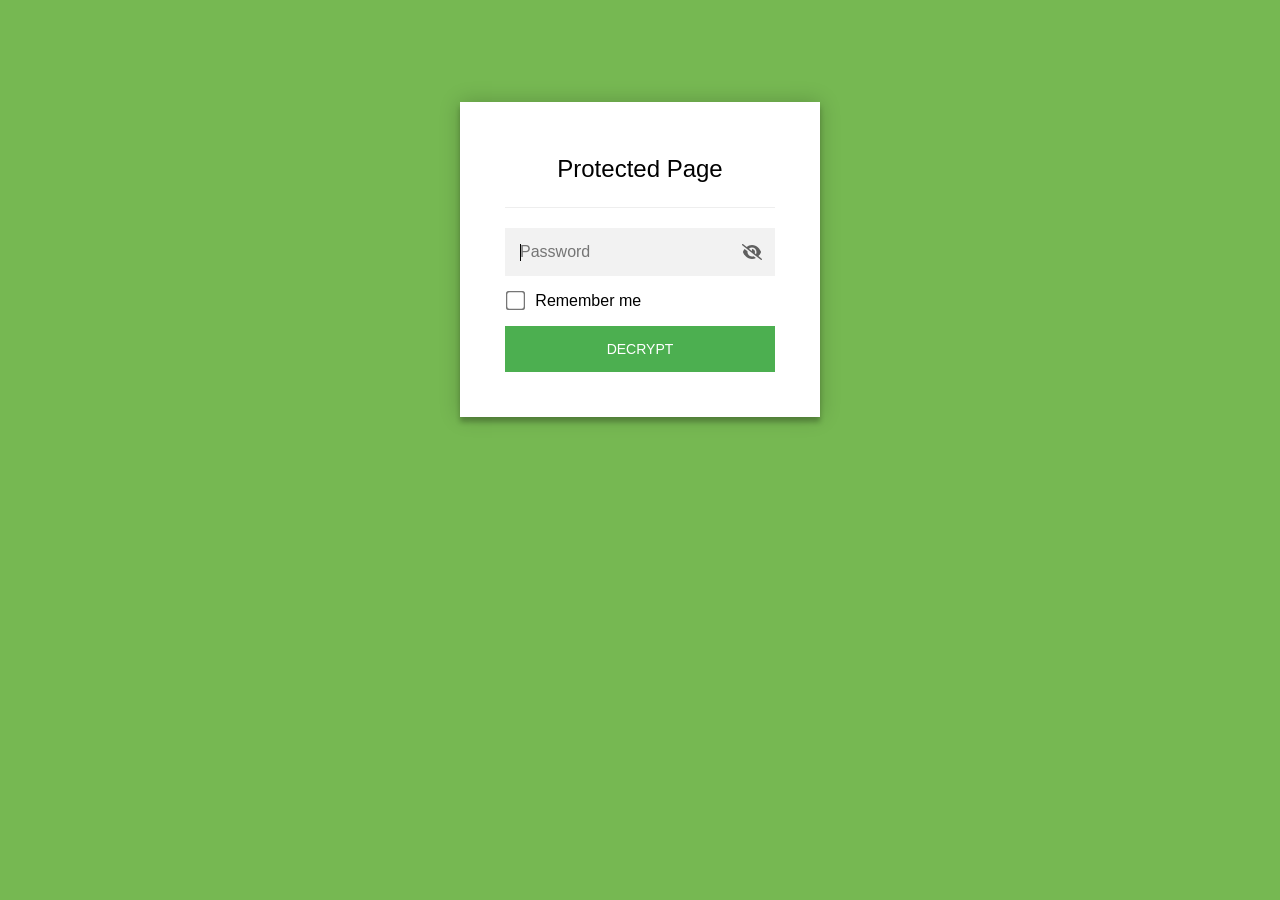
<file: index.html>
<!doctype html>
<html lang="de">
<head>
  <meta charset="utf-8">
  <meta name="robots" content="noindex,nofollow">
  <title>TAFKA &middot; Praesi-Verzeichnis</title>
  <meta http-equiv="refresh" content="0; url=./praesi/">
  <link rel="canonical" href="./praesi/">
</head>
<body><p>Weiter zu <a href="./praesi/">/praesi/</a>&hellip;</p></body>
</html>
</file>
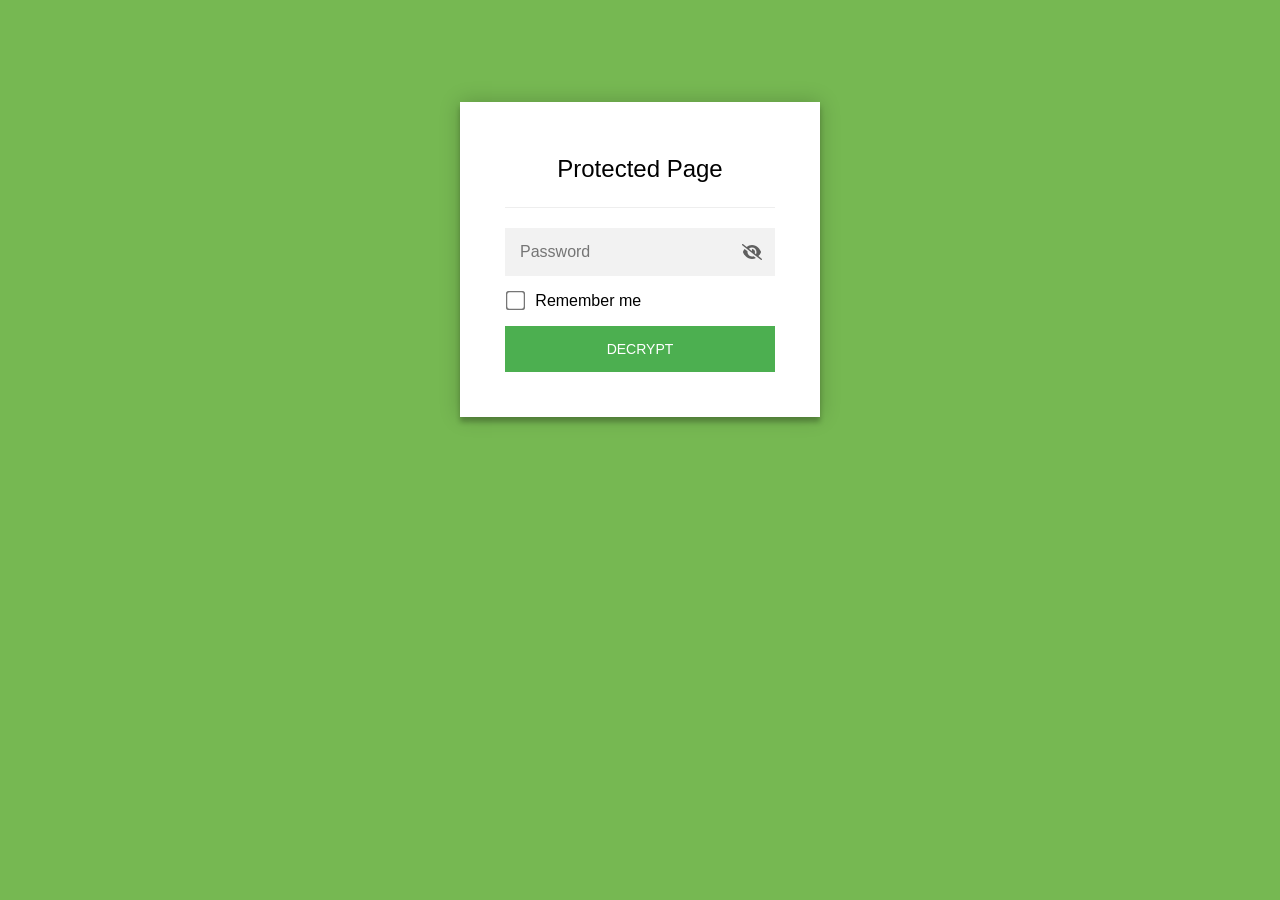
<file: praesi/index.html>
<!DOCTYPE html>
<html class="staticrypt-html">
    <head>
        <meta charset="utf-8" />
        <title>Protected Page</title>
        <meta name="viewport" content="width=device-width, initial-scale=1" />

        <!-- do not cache this page -->
        <meta http-equiv="cache-control" content="max-age=0" />
        <meta http-equiv="cache-control" content="no-cache" />
        <meta http-equiv="expires" content="0" />
        <meta http-equiv="expires" content="Tue, 01 Jan 1980 1:00:00 GMT" />
        <meta http-equiv="pragma" content="no-cache" />

        <style>
            .staticrypt-hr {
                margin-top: 20px;
                margin-bottom: 20px;
                border: 0;
                border-top: 1px solid #eee;
            }

            .staticrypt-page {
                width: 360px;
                padding: 8% 0 0;
                margin: auto;
                box-sizing: border-box;
            }

            .staticrypt-form {
                position: relative;
                z-index: 1;
                background: #ffffff;
                max-width: 360px;
                margin: 0 auto 100px;
                padding: 45px;
                text-align: center;
                box-shadow: 0 0 20px 0 rgba(0, 0, 0, 0.2), 0 5px 5px 0 rgba(0, 0, 0, 0.24);
            }

            .staticrypt-form input[type="password"],
            input[type="text"] {
                background: inherit;
                border: 0;
                box-sizing: border-box; /* This ensures padding is included in the total width */
                font-size: 14px;
                outline: 0;
                padding: 15px 30px 15px 15px; /* Adjust the padding to ensure there is space for the icon */
                width: 100%;
            }

            .staticrypt-password-container {
                position: relative;
                outline: 0;
                background: #f2f2f2;
                width: 100%;
                border: 0;
                margin: 0 0 15px;
                box-sizing: border-box;
            }

            .staticrypt-toggle-password-visibility {
                cursor: pointer;
                height: 20px;
                opacity: 60%;
                padding: 13px;
                position: absolute;
                right: 0;
                top: 50%;
                transform: translateY(-50%);
                width: 20px;
            }

            .staticrypt-form .staticrypt-decrypt-button {
                text-transform: uppercase;
                outline: 0;
                background: #4CAF50;
                width: 100%;
                border: 0;
                padding: 15px;
                color: #ffffff;
                font-size: 14px;
                cursor: pointer;
            }

            .staticrypt-form .staticrypt-decrypt-button:hover,
            .staticrypt-form .staticrypt-decrypt-button:active,
            .staticrypt-form .staticrypt-decrypt-button:focus {
                background: #4CAF50;
                filter: brightness(92%);
            }

            .staticrypt-html {
                height: 100%;
            }

            .staticrypt-body {
                height: 100%;
                margin: 0;
            }

            .staticrypt-content {
                height: 100%;
                margin-bottom: 1em;
                background: #76B852;
                font-family: "Arial", sans-serif;
                -webkit-font-smoothing: antialiased;
                -moz-osx-font-smoothing: grayscale;
            }

            .staticrypt-instructions {
                margin-top: -1em;
                margin-bottom: 1em;
            }

            .staticrypt-title {
                font-size: 1.5em;
            }

            label.staticrypt-remember {
                display: flex;
                align-items: center;
                margin-bottom: 1em;
            }

            .staticrypt-remember input[type="checkbox"] {
                transform: scale(1.5);
                margin-right: 1em;
            }

            .hidden {
                display: none !important;
            }

            .staticrypt-spinner-container {
                height: 100%;
                display: flex;
                align-items: center;
                justify-content: center;
            }

            .staticrypt-spinner {
                display: inline-block;
                width: 2rem;
                height: 2rem;
                vertical-align: text-bottom;
                border: 0.25em solid gray;
                border-right-color: transparent;
                border-radius: 50%;
                -webkit-animation: spinner-border 0.75s linear infinite;
                animation: spinner-border 0.75s linear infinite;
                animation-duration: 0.75s;
                animation-timing-function: linear;
                animation-delay: 0s;
                animation-iteration-count: infinite;
                animation-direction: normal;
                animation-fill-mode: none;
                animation-play-state: running;
                animation-name: spinner-border;
            }

            @keyframes spinner-border {
                100% {
                    transform: rotate(360deg);
                }
            }

            @media screen and (-webkit-min-device-pixel-ratio: 0) {
                .staticrypt-form input[type="password"],
                input[type="text"] {
                    font-size: 16px;
                }
            }
        </style>
    </head>

    <body class="staticrypt-body">
        <div id="staticrypt_loading" class="staticrypt-spinner-container">
            <div class="staticrypt-spinner"></div>
        </div>

        <div id="staticrypt_content" class="staticrypt-content hidden">
            <div class="staticrypt-page">
                <div class="staticrypt-form">
                    <div class="staticrypt-instructions">
                        <p class="staticrypt-title">Protected Page</p>
                        <p></p>
                    </div>

                    <hr class="staticrypt-hr" />

                    <form id="staticrypt-form" action="#" method="post">
                        <div class="staticrypt-password-container">
                            <input
                                id="staticrypt-password"
                                type="password"
                                name="password"
                                placeholder="Password"
                                autofocus
                            />

                            <img
                                class="staticrypt-toggle-password-visibility"
                                alt="Show password"
                                title="Show password"
                                src="[data-uri]"
                            />
                        </div>

                        <label id="staticrypt-remember-label" class="staticrypt-remember hidden">
                            <input id="staticrypt-remember" type="checkbox" name="remember" />
                            Remember me
                        </label>

                        <input type="submit" class="staticrypt-decrypt-button" value="DECRYPT" />
                    </form>
                </div>
            </div>
        </div>

        <script>
            // these variables will be filled when generating the file - the template format is 'variable_name'
            const staticryptInitiator = ((function(){
  const exports = {};
  const cryptoEngine = ((function(){
  const exports = {};
  const { subtle } = crypto;

const IV_BITS = 16 * 8;
const HEX_BITS = 4;
const ENCRYPTION_ALGO = "AES-CBC";

/**
 * Translates between utf8 encoded hexadecimal strings
 * and Uint8Array bytes.
 */
const HexEncoder = {
    /**
     * hex string -> bytes
     * @param {string} hexString
     * @returns {Uint8Array}
     */
    parse: function (hexString) {
        if (hexString.length % 2 !== 0) throw "Invalid hexString";
        const arrayBuffer = new Uint8Array(hexString.length / 2);

        for (let i = 0; i < hexString.length; i += 2) {
            const byteValue = parseInt(hexString.substring(i, i + 2), 16);
            if (isNaN(byteValue)) {
                throw "Invalid hexString";
            }
            arrayBuffer[i / 2] = byteValue;
        }
        return arrayBuffer;
    },

    /**
     * bytes -> hex string
     * @param {Uint8Array} bytes
     * @returns {string}
     */
    stringify: function (bytes) {
        const hexBytes = [];

        for (let i = 0; i < bytes.length; ++i) {
            let byteString = bytes[i].toString(16);
            if (byteString.length < 2) {
                byteString = "0" + byteString;
            }
            hexBytes.push(byteString);
        }
        return hexBytes.join("");
    },
};

/**
 * Translates between utf8 strings and Uint8Array bytes.
 */
const UTF8Encoder = {
    parse: function (str) {
        return new TextEncoder().encode(str);
    },

    stringify: function (bytes) {
        return new TextDecoder().decode(bytes);
    },
};

/**
 * Salt and encrypt a msg with a password.
 */
async function encrypt(msg, hashedPassword) {
    // Must be 16 bytes, unpredictable, and preferably cryptographically random. However, it need not be secret.
    // https://developer.mozilla.org/en-US/docs/Web/API/SubtleCrypto/encrypt#parameters
    const iv = crypto.getRandomValues(new Uint8Array(IV_BITS / 8));

    const key = await subtle.importKey("raw", HexEncoder.parse(hashedPassword), ENCRYPTION_ALGO, false, ["encrypt"]);

    const encrypted = await subtle.encrypt(
        {
            name: ENCRYPTION_ALGO,
            iv: iv,
        },
        key,
        UTF8Encoder.parse(msg)
    );

    // iv will be 32 hex characters, we prepend it to the ciphertext for use in decryption
    return HexEncoder.stringify(iv) + HexEncoder.stringify(new Uint8Array(encrypted));
}
exports.encrypt = encrypt;

/**
 * Decrypt a salted msg using a password.
 *
 * @param {string} encryptedMsg
 * @param {string} hashedPassword
 * @returns {Promise<string>}
 */
async function decrypt(encryptedMsg, hashedPassword) {
    const ivLength = IV_BITS / HEX_BITS;
    const iv = HexEncoder.parse(encryptedMsg.substring(0, ivLength));
    const encrypted = encryptedMsg.substring(ivLength);

    const key = await subtle.importKey("raw", HexEncoder.parse(hashedPassword), ENCRYPTION_ALGO, false, ["decrypt"]);

    const outBuffer = await subtle.decrypt(
        {
            name: ENCRYPTION_ALGO,
            iv: iv,
        },
        key,
        HexEncoder.parse(encrypted)
    );

    return UTF8Encoder.stringify(new Uint8Array(outBuffer));
}
exports.decrypt = decrypt;

/**
 * Salt and hash the password so it can be stored in localStorage without opening a password reuse vulnerability.
 *
 * @param {string} password
 * @param {string} salt
 * @returns {Promise<string>}
 */
async function hashPassword(password, salt) {
    // we hash the password in multiple steps, each adding more iterations. This is because we used to allow less
    // iterations, so for backward compatibility reasons, we need to support going from that to more iterations.
    let hashedPassword = await hashLegacyRound(password, salt);

    hashedPassword = await hashSecondRound(hashedPassword, salt);

    return hashThirdRound(hashedPassword, salt);
}
exports.hashPassword = hashPassword;

/**
 * This hashes the password with 1k iterations. This is a low number, we need this function to support backwards
 * compatibility.
 *
 * @param {string} password
 * @param {string} salt
 * @returns {Promise<string>}
 */
function hashLegacyRound(password, salt) {
    return pbkdf2(password, salt, 1000, "SHA-1");
}
exports.hashLegacyRound = hashLegacyRound;

/**
 * Add a second round of iterations. This is because we used to use 1k, so for backwards compatibility with
 * remember-me/autodecrypt links, we need to support going from that to more iterations.
 *
 * @param hashedPassword
 * @param salt
 * @returns {Promise<string>}
 */
function hashSecondRound(hashedPassword, salt) {
    return pbkdf2(hashedPassword, salt, 14000, "SHA-256");
}
exports.hashSecondRound = hashSecondRound;

/**
 * Add a third round of iterations to bring total number to 600k. This is because we used to use 1k, then 15k, so for
 * backwards compatibility with remember-me/autodecrypt links, we need to support going from that to more iterations.
 *
 * @param hashedPassword
 * @param salt
 * @returns {Promise<string>}
 */
function hashThirdRound(hashedPassword, salt) {
    return pbkdf2(hashedPassword, salt, 585000, "SHA-256");
}
exports.hashThirdRound = hashThirdRound;

/**
 * Salt and hash the password so it can be stored in localStorage without opening a password reuse vulnerability.
 *
 * @param {string} password
 * @param {string} salt
 * @param {int} iterations
 * @param {string} hashAlgorithm
 * @returns {Promise<string>}
 */
async function pbkdf2(password, salt, iterations, hashAlgorithm) {
    const key = await subtle.importKey("raw", UTF8Encoder.parse(password), "PBKDF2", false, ["deriveBits"]);

    const keyBytes = await subtle.deriveBits(
        {
            name: "PBKDF2",
            hash: hashAlgorithm,
            iterations,
            salt: UTF8Encoder.parse(salt),
        },
        key,
        256
    );

    return HexEncoder.stringify(new Uint8Array(keyBytes));
}

function generateRandomSalt() {
    const bytes = crypto.getRandomValues(new Uint8Array(128 / 8));

    return HexEncoder.stringify(new Uint8Array(bytes));
}
exports.generateRandomSalt = generateRandomSalt;

async function signMessage(hashedPassword, message) {
    const key = await subtle.importKey(
        "raw",
        HexEncoder.parse(hashedPassword),
        {
            name: "HMAC",
            hash: "SHA-256",
        },
        false,
        ["sign"]
    );
    const signature = await subtle.sign("HMAC", key, UTF8Encoder.parse(message));

    return HexEncoder.stringify(new Uint8Array(signature));
}
exports.signMessage = signMessage;

function getRandomAlphanum() {
    const possibleCharacters = "abcdefghijklmnopqrstuvwxyzABCDEFGHIJKLMNOPQRSTUVWXYZ0123456789";

    let byteArray;
    let parsedInt;

    // Keep generating new random bytes until we get a value that falls
    // within a range that can be evenly divided by possibleCharacters.length
    do {
        byteArray = crypto.getRandomValues(new Uint8Array(1));
        // extract the lowest byte to get an int from 0 to 255 (probably unnecessary, since we're only generating 1 byte)
        parsedInt = byteArray[0] & 0xff;
    } while (parsedInt >= 256 - (256 % possibleCharacters.length));

    // Take the modulo of the parsed integer to get a random number between 0 and totalLength - 1
    const randomIndex = parsedInt % possibleCharacters.length;

    return possibleCharacters[randomIndex];
}

/**
 * Generate a random string of a given length.
 *
 * @param {int} length
 * @returns {string}
 */
function generateRandomString(length) {
    let randomString = "";

    for (let i = 0; i < length; i++) {
        randomString += getRandomAlphanum();
    }

    return randomString;
}
exports.generateRandomString = generateRandomString;

  return exports;
})());
const codec = ((function(){
  const exports = {};
  /**
 * Initialize the codec with the provided cryptoEngine - this return functions to encode and decode messages.
 *
 * @param cryptoEngine - the engine to use for encryption / decryption
 */
function init(cryptoEngine) {
    const exports = {};

    /**
     * Top-level function for encoding a message.
     * Includes password hashing, encryption, and signing.
     *
     * @param {string} msg
     * @param {string} password
     * @param {string} salt
     *
     * @returns {string} The encoded text
     */
    async function encode(msg, password, salt) {
        const hashedPassword = await cryptoEngine.hashPassword(password, salt);

        const encrypted = await cryptoEngine.encrypt(msg, hashedPassword);

        // we use the hashed password in the HMAC because this is effectively what will be used a password (so we can store
        // it in localStorage safely, we don't use the clear text password)
        const hmac = await cryptoEngine.signMessage(hashedPassword, encrypted);

        return hmac + encrypted;
    }
    exports.encode = encode;

    /**
     * Encode using a password that has already been hashed. This is useful to encode multiple messages in a row, that way
     * we don't need to hash the password multiple times.
     *
     * @param {string} msg
     * @param {string} hashedPassword
     *
     * @returns {string} The encoded text
     */
    async function encodeWithHashedPassword(msg, hashedPassword) {
        const encrypted = await cryptoEngine.encrypt(msg, hashedPassword);

        // we use the hashed password in the HMAC because this is effectively what will be used a password (so we can store
        // it in localStorage safely, we don't use the clear text password)
        const hmac = await cryptoEngine.signMessage(hashedPassword, encrypted);

        return hmac + encrypted;
    }
    exports.encodeWithHashedPassword = encodeWithHashedPassword;

    /**
     * Top-level function for decoding a message.
     * Includes signature check and decryption.
     *
     * @param {string} signedMsg
     * @param {string} hashedPassword
     * @param {string} salt
     * @param {int} backwardCompatibleAttempt
     * @param {string} originalPassword
     *
     * @returns {Object} {success: true, decoded: string} | {success: false, message: string}
     */
    async function decode(signedMsg, hashedPassword, salt, backwardCompatibleAttempt = 0, originalPassword = "") {
        const encryptedHMAC = signedMsg.substring(0, 64);
        const encryptedMsg = signedMsg.substring(64);
        const decryptedHMAC = await cryptoEngine.signMessage(hashedPassword, encryptedMsg);

        if (decryptedHMAC !== encryptedHMAC) {
            // we have been raising the number of iterations in the hashing algorithm multiple times, so to support the old
            // remember-me/autodecrypt links we need to try bringing the old hashes up to speed.
            originalPassword = originalPassword || hashedPassword;
            if (backwardCompatibleAttempt === 0) {
                const updatedHashedPassword = await cryptoEngine.hashThirdRound(originalPassword, salt);

                return decode(signedMsg, updatedHashedPassword, salt, backwardCompatibleAttempt + 1, originalPassword);
            }
            if (backwardCompatibleAttempt === 1) {
                let updatedHashedPassword = await cryptoEngine.hashSecondRound(originalPassword, salt);
                updatedHashedPassword = await cryptoEngine.hashThirdRound(updatedHashedPassword, salt);

                return decode(signedMsg, updatedHashedPassword, salt, backwardCompatibleAttempt + 1, originalPassword);
            }

            return { success: false, message: "Signature mismatch" };
        }

        return {
            success: true,
            decoded: await cryptoEngine.decrypt(encryptedMsg, hashedPassword),
        };
    }
    exports.decode = decode;

    return exports;
}
exports.init = init;

  return exports;
})());
const decode = codec.init(cryptoEngine).decode;

/**
 * Initialize the staticrypt module, that exposes functions callbable by the password_template.
 *
 * @param {{
 *  staticryptEncryptedMsgUniqueVariableName: string,
 *  isRememberEnabled: boolean,
 *  rememberDurationInDays: number,
 *  staticryptSaltUniqueVariableName: string,
 * }} staticryptConfig - object of data that is stored on the password_template at encryption time.
 *
 * @param {{
 *  rememberExpirationKey: string,
 *  rememberPassphraseKey: string,
 *  replaceHtmlCallback: function,
 *  clearLocalStorageCallback: function,
 * }} templateConfig - object of data that can be configured by a custom password_template.
 */
function init(staticryptConfig, templateConfig) {
    const exports = {};

    /**
     * Decrypt our encrypted page, replace the whole HTML.
     *
     * @param {string} hashedPassword
     * @returns {Promise<boolean>}
     */
    async function decryptAndReplaceHtml(hashedPassword) {
        const { staticryptEncryptedMsgUniqueVariableName, staticryptSaltUniqueVariableName } = staticryptConfig;
        const { replaceHtmlCallback } = templateConfig;

        const result = await decode(
            staticryptEncryptedMsgUniqueVariableName,
            hashedPassword,
            staticryptSaltUniqueVariableName
        );
        if (!result.success) {
            return false;
        }
        const plainHTML = result.decoded;

        // if the user configured a callback call it, otherwise just replace the whole HTML
        if (typeof replaceHtmlCallback === "function") {
            replaceHtmlCallback(plainHTML);
        } else {
            document.write(plainHTML);
            document.close();
        }

        return true;
    }

    /**
     * Attempt to decrypt the page and replace the whole HTML.
     *
     * @param {string} password
     * @param {boolean} isRememberChecked
     *
     * @returns {Promise<{isSuccessful: boolean, hashedPassword?: string}>} - we return an object, so that if we want to
     *   expose more information in the future we can do it without breaking the password_template
     */
    async function handleDecryptionOfPage(password, isRememberChecked) {
        const { staticryptSaltUniqueVariableName } = staticryptConfig;

        // decrypt and replace the whole page
        const hashedPassword = await cryptoEngine.hashPassword(password, staticryptSaltUniqueVariableName);
        return handleDecryptionOfPageFromHash(hashedPassword, isRememberChecked);
    }
    exports.handleDecryptionOfPage = handleDecryptionOfPage;

    async function handleDecryptionOfPageFromHash(hashedPassword, isRememberChecked) {
        const { isRememberEnabled, rememberDurationInDays } = staticryptConfig;
        const { rememberExpirationKey, rememberPassphraseKey } = templateConfig;

        const isDecryptionSuccessful = await decryptAndReplaceHtml(hashedPassword);

        if (!isDecryptionSuccessful) {
            return {
                isSuccessful: false,
                hashedPassword,
            };
        }

        // remember the hashedPassword and set its expiration if necessary
        if (isRememberEnabled && isRememberChecked) {
            window.localStorage.setItem(rememberPassphraseKey, hashedPassword);

            // set the expiration if the duration isn't 0 (meaning no expiration)
            if (rememberDurationInDays > 0) {
                window.localStorage.setItem(
                    rememberExpirationKey,
                    (new Date().getTime() + rememberDurationInDays * 24 * 60 * 60 * 1000).toString()
                );
            }
        }

        return {
            isSuccessful: true,
            hashedPassword,
        };
    }
    exports.handleDecryptionOfPageFromHash = handleDecryptionOfPageFromHash;

    /**
     * Clear localstorage from staticrypt related values
     */
    function clearLocalStorage() {
        const { clearLocalStorageCallback, rememberExpirationKey, rememberPassphraseKey } = templateConfig;

        if (typeof clearLocalStorageCallback === "function") {
            clearLocalStorageCallback();
        } else {
            localStorage.removeItem(rememberPassphraseKey);
            localStorage.removeItem(rememberExpirationKey);
        }
    }

    async function handleDecryptOnLoad() {
        let isSuccessful = await decryptOnLoadFromUrl();

        if (!isSuccessful) {
            isSuccessful = await decryptOnLoadFromRememberMe();
        }

        return { isSuccessful };
    }
    exports.handleDecryptOnLoad = handleDecryptOnLoad;

    /**
     * Clear storage if we are logging out
     *
     * @returns {boolean} - whether we logged out
     */
    function logoutIfNeeded() {
        const logoutKey = "staticrypt_logout";

        // handle logout through query param
        const queryParams = new URLSearchParams(window.location.search);
        if (queryParams.has(logoutKey)) {
            clearLocalStorage();
            return true;
        }

        // handle logout through URL fragment
        const hash = window.location.hash.substring(1);
        if (hash.includes(logoutKey)) {
            clearLocalStorage();
            return true;
        }

        return false;
    }

    /**
     * To be called on load: check if we want to try to decrypt and replace the HTML with the decrypted content, and
     * try to do it if needed.
     *
     * @returns {Promise<boolean>} true if we derypted and replaced the whole page, false otherwise
     */
    async function decryptOnLoadFromRememberMe() {
        const { rememberDurationInDays } = staticryptConfig;
        const { rememberExpirationKey, rememberPassphraseKey } = templateConfig;

        // if we are login out, terminate
        if (logoutIfNeeded()) {
            return false;
        }

        // if there is expiration configured, check if we're not beyond the expiration
        if (rememberDurationInDays && rememberDurationInDays > 0) {
            const expiration = localStorage.getItem(rememberExpirationKey),
                isExpired = expiration && new Date().getTime() > parseInt(expiration);

            if (isExpired) {
                clearLocalStorage();
                return false;
            }
        }

        const hashedPassword = localStorage.getItem(rememberPassphraseKey);

        if (hashedPassword) {
            // try to decrypt
            const isDecryptionSuccessful = await decryptAndReplaceHtml(hashedPassword);

            // if the decryption is unsuccessful the password might be wrong - silently clear the saved data and let
            // the user fill the password form again
            if (!isDecryptionSuccessful) {
                clearLocalStorage();
                return false;
            }

            return true;
        }

        return false;
    }

    async function decryptOnLoadFromUrl() {
        const passwordKey = "staticrypt_pwd";
        const rememberMeKey = "remember_me";

        // try to get the password from the query param (for backward compatibility - we now want to avoid this method,
        // since it sends the hashed password to the server which isn't needed)
        const queryParams = new URLSearchParams(window.location.search);
        const hashedPasswordQuery = queryParams.get(passwordKey);
        const rememberMeQuery = queryParams.get(rememberMeKey);

        const urlFragment = window.location.hash.substring(1);
        // get the password from the url fragment
        const hashedPasswordRegexMatch = urlFragment.match(new RegExp(passwordKey + "=([^&]*)"));
        const hashedPasswordFragment = hashedPasswordRegexMatch ? hashedPasswordRegexMatch[1] : null;
        const rememberMeFragment = urlFragment.includes(rememberMeKey);

        const hashedPassword = hashedPasswordFragment || hashedPasswordQuery;
        const rememberMe = rememberMeFragment || rememberMeQuery;

        if (hashedPassword) {
            return handleDecryptionOfPageFromHash(hashedPassword, rememberMe);
        }

        return false;
    }

    return exports;
}
exports.init = init;

  return exports;
})());
            const templateError = "Bad password!",
                templateToggleAltShow = "Show password",
                templateToggleAltHide = "Hide password",
                isRememberEnabled = true,
                staticryptConfig = {"staticryptEncryptedMsgUniqueVariableName":"[base64]","isRememberEnabled":true,"rememberDurationInDays":0,"staticryptSaltUniqueVariableName":"f61df3623bc4516711f44d68b571b941"};

            // you can edit these values to customize some of the behavior of StatiCrypt
            const templateConfig = {
                rememberExpirationKey: "staticrypt_expiration",
                rememberPassphraseKey: "staticrypt_passphrase",
                replaceHtmlCallback: null,
                clearLocalStorageCallback: null,
            };

            // init the staticrypt engine
            const staticrypt = staticryptInitiator.init(staticryptConfig, templateConfig);

            // try to automatically decrypt on load if there is a saved password
            window.onload = async function () {
                const { isSuccessful } = await staticrypt.handleDecryptOnLoad();

                // if we didn't decrypt anything on load, show the password prompt. Otherwise the content has already been
                // replaced, no need to do anything
                if (!isSuccessful) {
                    // hide loading screen
                    document.getElementById("staticrypt_loading").classList.add("hidden");
                    document.getElementById("staticrypt_content").classList.remove("hidden");
                    document.getElementById("staticrypt-password").focus();

                    // show the remember me checkbox
                    if (isRememberEnabled) {
                        document.getElementById("staticrypt-remember-label").classList.remove("hidden");
                    }
                }
            };

            // toggle password visibility
            const toggleIcon = document.querySelector(".staticrypt-toggle-password-visibility");
            // these two icons are coming from FontAwesome
            const imgSrcEyeClosed =
                "[data-uri]";
            const imgSrcEyeOpened =
                "[data-uri]";
            toggleIcon.addEventListener("click", function () {
                const passwordInput = document.getElementById("staticrypt-password");
                if (passwordInput.type === "password") {
                    passwordInput.type = "text";
                    toggleIcon.src = imgSrcEyeOpened;
                    toggleIcon.alt = templateToggleAltHide;
                    toggleIcon.title = templateToggleAltHide;
                } else {
                    passwordInput.type = "password";
                    toggleIcon.src = imgSrcEyeClosed;
                    toggleIcon.alt = templateToggleAltShow;
                    toggleIcon.title = templateToggleAltShow;
                }
            });

            // handle password form submission
            document.getElementById("staticrypt-form").addEventListener("submit", async function (e) {
                e.preventDefault();

                const password = document.getElementById("staticrypt-password").value,
                    isRememberChecked = document.getElementById("staticrypt-remember").checked;

                const { isSuccessful } = await staticrypt.handleDecryptionOfPage(password, isRememberChecked);

                if (!isSuccessful) {
                    alert(templateError);
                }
            });
        </script>
    </body>
</html>
</file>
